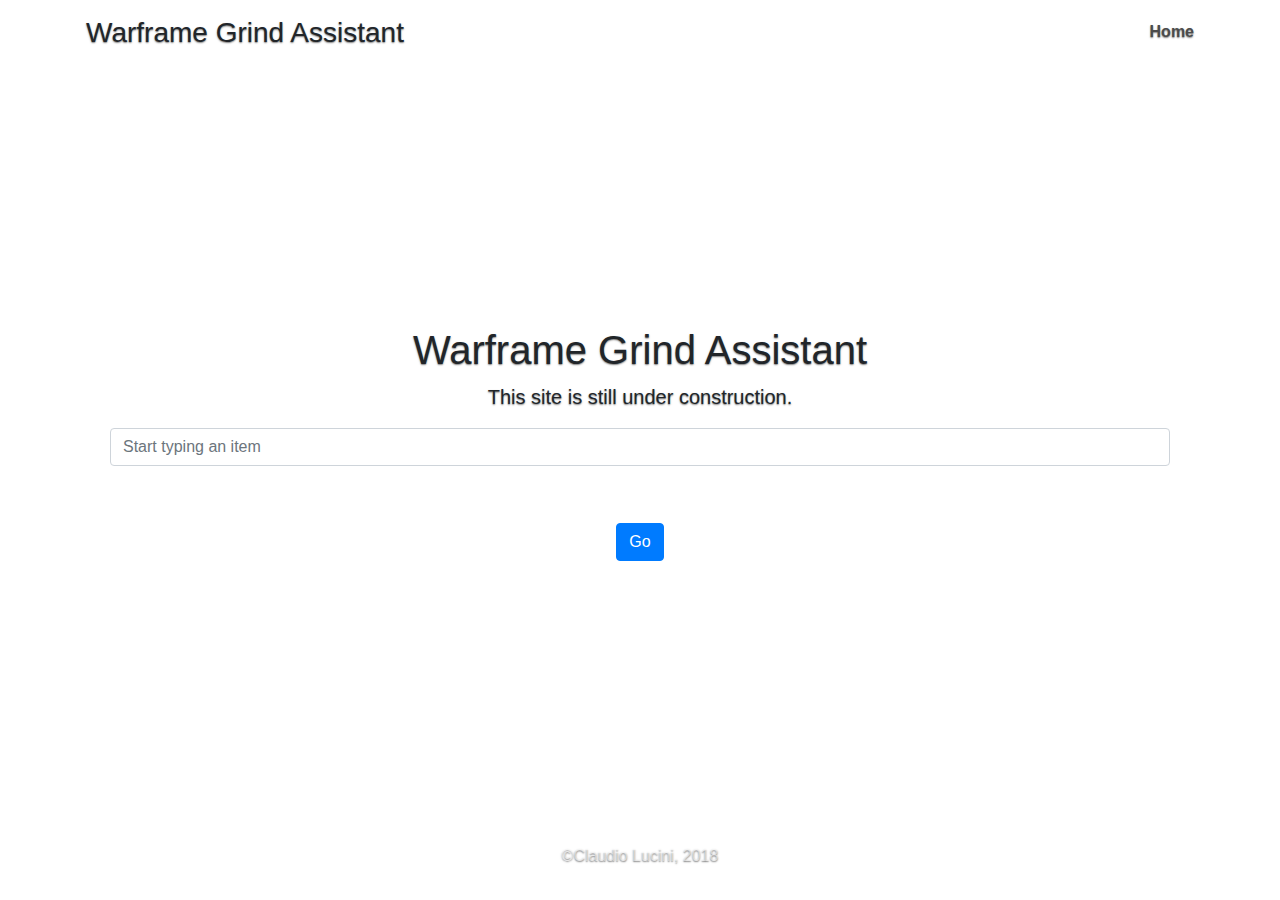
<file: Website/htdocs/index.html>
<!doctype html>
<html lang="en">
  <head>
    <!-- Required meta tags -->
    <meta charset="utf-8">
    <meta name="viewport" content="width=device-width, initial-scale=1, shrink-to-fit=no">
    <title>Warframe Grind Assistant</title>
    <link rel="icon" href="favicon.ico">

    <!-- Scripts -->
    <script src="https://code.jquery.com/jquery-3.2.1.slim.min.js" integrity="sha384-KJ3o2DKtIkvYIK3UENzmM7KCkRr/rE9/Qpg6aAZGJwFDMVNA/GpGFF93hXpG5KkN" crossorigin="anonymous"></script>
    <script src="https://cdnjs.cloudflare.com/ajax/libs/popper.js/1.12.9/umd/popper.min.js" integrity="sha384-ApNbgh9B+Y1QKtv3Rn7W3mgPxhU9K/ScQsAP7hUibX39j7fakFPskvXusvfa0b4Q" crossorigin="anonymous"></script>
    <script src="https://maxcdn.bootstrapcdn.com/bootstrap/4.0.0/js/bootstrap.min.js" integrity="sha384-JZR6Spejh4U02d8jOt6vLEHfe/JQGiRRSQQxSfFWpi1MquVdAyjUar5+76PVCmYl" crossorigin="anonymous"></script>
    <script src="scripts.js"></script>
    
    <!-- Global site tag (gtag.js) - Google Analytics -->

  <script async src="https://www.googletagmanager.com/gtag/js?id=UA-127843515-1"></script>
  <script>
    window.dataLayer = window.dataLayer || [];
    function gtag(){dataLayer.push(arguments);}
    gtag('js', new Date());

    gtag('config', 'UA-127843515-1');
  </script>

    <!-- CSS -->
    <link href="cover.css" rel="stylesheet">
    <link href="https://fonts.googleapis.com/icon?family=Material+Icons" rel="stylesheet">
    <link rel="stylesheet" href="https://maxcdn.bootstrapcdn.com/bootstrap/4.0.0/css/bootstrap.min.css" integrity="sha384-Gn5384xqQ1aoWXA+058RXPxPg6fy4IWvTNh0E263XmFcJlSAwiGgFAW/dAiS6JXm" crossorigin="anonymous">
  </head>
  
  <body class="text-center">
    <div class="container d-flex w-100 h-100 p-3 mx-auto flex-column">
      <header class="masthead mb-auto">
        <div class="inner">
            <h3 class="masthead-brand">Warframe Grind Assistant</h3>
            <nav class="nav nav-masthead justify-content-center">
              <a class="nav-link active" href="#">Home</a>
            </nav>
        </div>
      </header>
      <main role="main" class="inner cover ">
        <h1 class="cover-heading">Warframe Grind Assistant</h1>
        <p class="lead">This site is still under construction.</p>
        <p class="lead">
            <input type="text" name="item" onkeyup="showHint(this.value)" placeholder="Start typing an item" class="form-control" width="10%">
        </p>
        <div class="row mt-2">
          <div class="col">
            <div class="btn-group" role="group" id="suggestions"></div>
          </div>
        </div>
        <div class="row mt-2">
          <div class="col">
            <div class="" role="group" id="selected_items"></div>
          </div>
        </div>
        <div class="row mt-2">
          <div class="col">
            <button class="btn btn-primary" onclick="createTable()">Go</button>
          </div>
        </div>
        <div class="row">
          <div id="table" class = "col-12"></div>
        </div>
        <div class="row mt-2">
            <div class="col" id="showmore">
            </div>
        </div>
      </main>
      
      <footer class="mastfoot mt-auto">
          <div class="inner">
            <p>©Claudio Lucini, 2018</p>
          </div>
        </footer>
      </div>
    </div>
  </body>
</html>
</file>
<file: Website/htdocs/cover.css>
/*
 * Globals
 */

/* Links */
a,
a:focus,
a:hover {
  color: #fff;
}

/* Custom default button */
.btn-secondary,
.btn-secondary:hover,
.btn-secondary:focus {
  color: #333;
  text-shadow: none; /* Prevent inheritance from `body` */
  background-color: #fff;
  border: .05rem solid #fff;
}

/*
 * Base structure
 */

html,
body {
  height: 100%;
  background-color: #333;
}

body {
  display: -ms-flexbox;
  display: flex;
  color: #fff;
  text-shadow: 0 .05rem .1rem rgba(0, 0, 0, .5);
}

.cover-container {
  max-width: 42em;
}


/*
 * Header
 */
.masthead {
  margin-bottom: 2rem;
}

.masthead-brand {
  margin-bottom: 0;
}

.nav-masthead .nav-link {
  padding: .25rem 0;
  font-weight: 700;
  color: rgba(255, 255, 255, .5);
  background-color: transparent;
  border-bottom: .25rem solid transparent;
}

.nav-masthead .nav-link:hover,
.nav-masthead .nav-link:focus {
  border-bottom-color: rgba(255, 255, 255, .25);
}

.nav-masthead .nav-link + .nav-link {
  margin-left: 1rem;
}

.nav-masthead .active {
  color: rgb(75, 75, 75);
  border-bottom-color: #fff;
}

@media (min-width: 48em) {
  .masthead-brand {
    float: left;
  }
  .nav-masthead {
    float: right;
  }
}


/*
 * Cover
 */
.cover {
  padding: 0 1.5rem;
}
.cover .btn-lg {
  padding: .75rem 1.25rem;
  font-weight: 700;
}


/*
 * Footer
 */
.mastfoot {
  color: rgba(255, 255, 255, .5);
}
</file>
